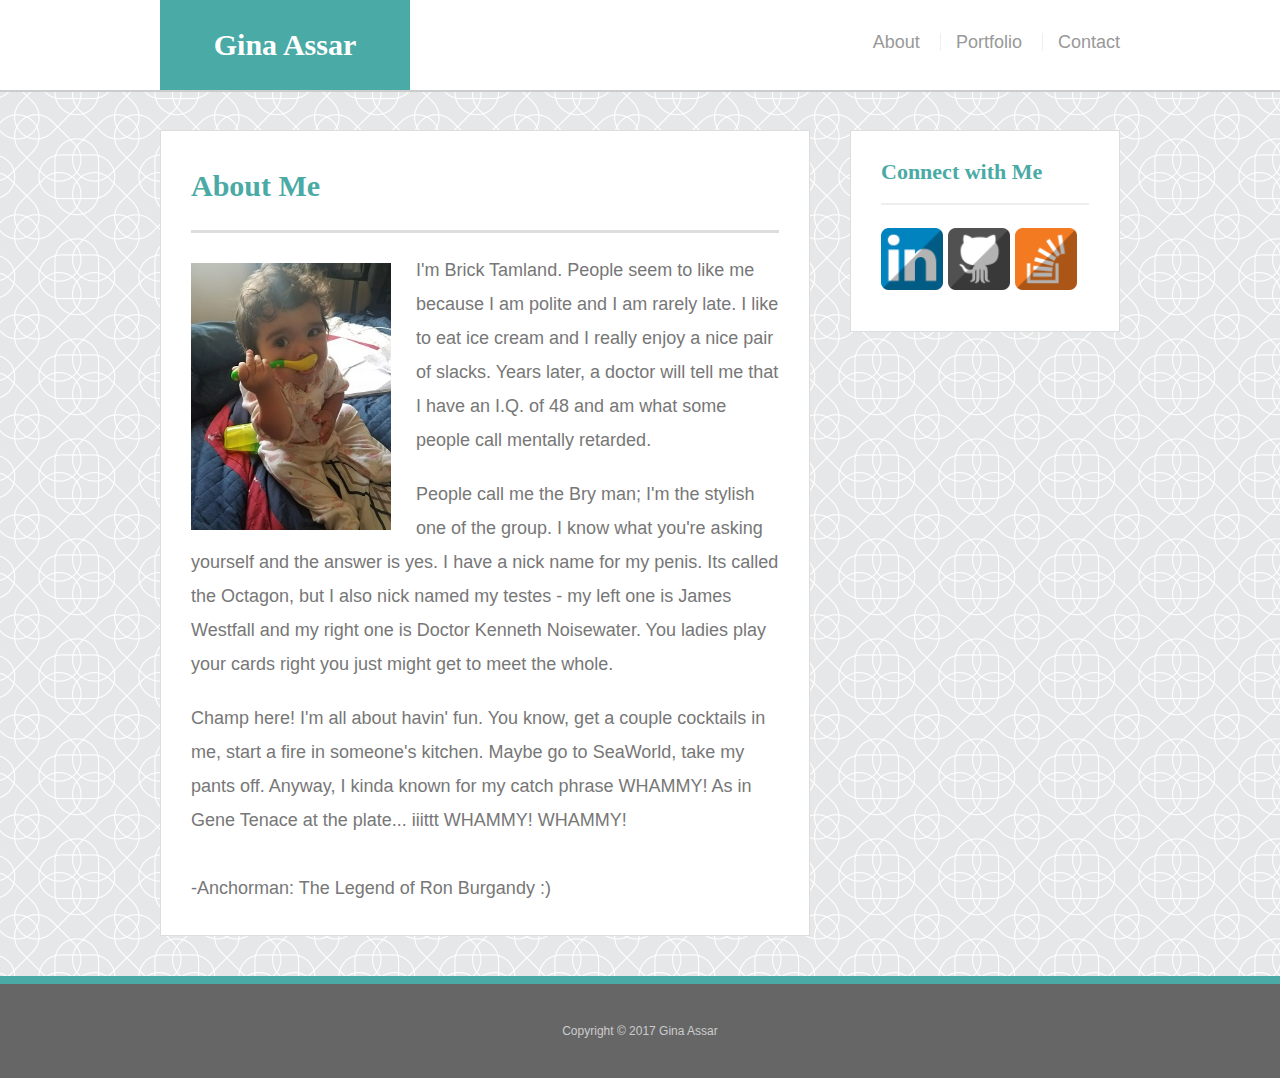
<file: index.html>
<!doctype html>
<html lang="en-us">

<head>
  <meta charset="UTF-8">
  <title>About | Gina Assar</title>
  <link rel="stylesheet" type="text/css" href="assets/css/reset.css">
  <link rel="stylesheet" type="text/css" href="assets/css/style.css">
  <meta name="viewport" content="width=device-width, initial-scale=1.0">
</head>

<body>

  <header id="masthead">
    <div class="container">
      <a href="index.html" id="logo">Gina Assar</a>
      <nav>
        <a href="index.html">About</a>
        <a href="portfolio.html">Portfolio</a>
        <a href="contact.html">Contact</a>
      </nav>
    </div>
  </header>

  <div id="main-container" class="container">
    <section class="main-section">
      <h1>About Me</h1>
    
    <img src="assets/images/chloe.jpg" class="auth-image" alt="my daughter chloe!">

    <p>I'm Brick Tamland. People seem to like me because I am polite and I am rarely late. I like to eat ice cream and I really enjoy a nice pair of slacks. Years later, a doctor will tell me that I have an I.Q. of 48 and am what some people call mentally retarded.
      
    </p>
    <p>People call me the Bry man; I'm the stylish one of the group. I know what you're asking yourself and the answer is yes. I have a nick name for my penis. Its called the Octagon, but I also nick named my testes - my left one is James Westfall and my right one is Doctor Kenneth Noisewater. You ladies play your cards right you just might get to meet the whole.
    </p>

    <p>Champ here! I'm all about havin' fun. You know, get a couple cocktails in me, start a fire in someone's kitchen. Maybe go to SeaWorld, take my pants off. Anyway, I kinda known for my catch phrase WHAMMY! As in Gene Tenace at the plate... iiittt WHAMMY! WHAMMY!<br>
    

    <br>-Anchorman: The Legend of Ron Burgandy :)
    </p>
    </section>

    <section class="sidebar">
      <div id="connect">
        <h2>Connect with Me</h2>

        <a href="https://www.linkedin.com/in/gin-a-93bb2492/" target="_blank"><img class="social" src="assets/images/linked.png"></a>
        <a href="https://github.com/gxb415" target="_blank"><img class="social" src="assets/images/git.png"></a>
        <a href="https://stackoverflow.com/users/8885118/gxb415" target="_blank"><img class="social" src="assets/images/stack.png"></a>
      </div>
    </section>
  </div>

  <footer>
    <div class="container">
      Copyright &copy; 2017 Gina Assar
    </div>
  </footer>
</body>

</html>
</file>
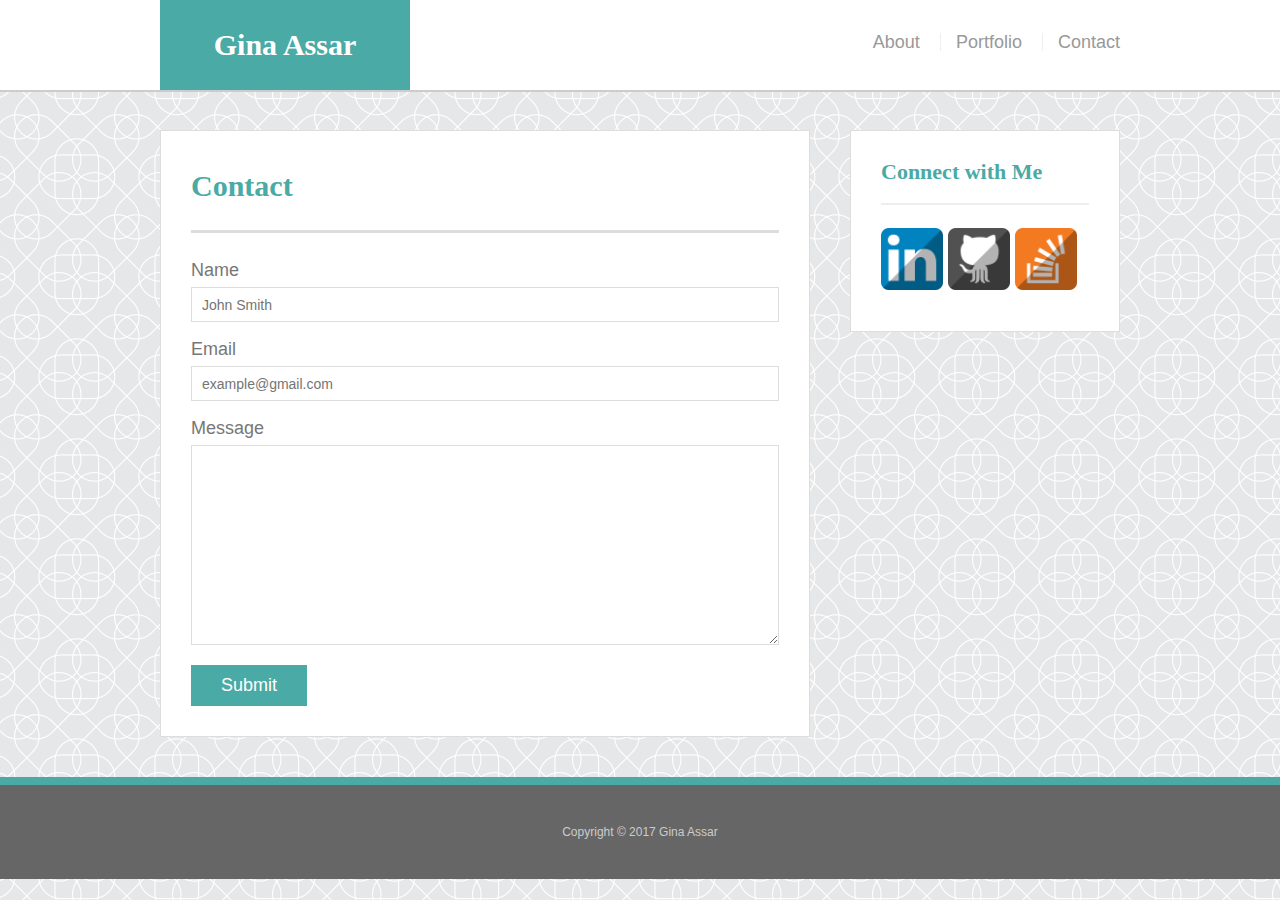
<file: contact.html>
<!doctype html>
<html lang="en-us">

<head>
  <meta charset="UTF-8">
  <title>Contact | Gina Assar</title>
  <link rel="stylesheet" type="text/css" href="assets/css/reset.css">
  <link rel="stylesheet" type="text/css" href="assets/css/style.css">
  <meta name="viewport" content="width=device-width, initial-scale=1.0">
</head>

<body>

  <header id="masthead">
    <div class="container">
      <a href="index.html" id="logo">Gina Assar</a>
      <nav>
        <a href="index.html">About</a>
        <a href="portfolio.html">Portfolio</a>
        <a href="contact.html">Contact</a>
      </nav>
    </div>
  </header>

  <div id="main-container" class="container">
    <section class="main-section">
      <h1>Contact</h1>
    <form id="contact-form">
        <ul>
          <li>
            <label for="name">Name</label>
            <input type="text" id="name" name="name" placeholder="John Smith" required="required">
          </li>
          <li>
            <label for="email">Email</label>
            <input type="email" id="email" name="email" placeholder="example@gmail.com" required="required">
          </li>
          <li>
            <label for="message">Message</label>
            <textarea id="message" name="message" required="required"></textarea>
          </li>
        </ul>
        <input type="submit">
      </form>

    </section>
    

    <section class="sidebar">
      <div id="connect">
        <h2>Connect with Me</h2>

        <a href="https://www.linkedin.com/in/gin-a-93bb2492/" target="_blank"><img class="social" src="assets/images/linked.png"></a>
        <a href="https://github.com/gxb415" target="_blank"><img class="social" src="assets/images/git.png"></a>
        <a href="https://stackoverflow.com/users/8885118/gxb415" target="_blank"><img class="social" src="assets/images/stack.png"></a>
      </div>
    </section>
  </div>

  <footer>
    <div class="container">
      Copyright &copy; 2017 Gina Assar
    </div>
  </footer>
</body>

</html>
</file>
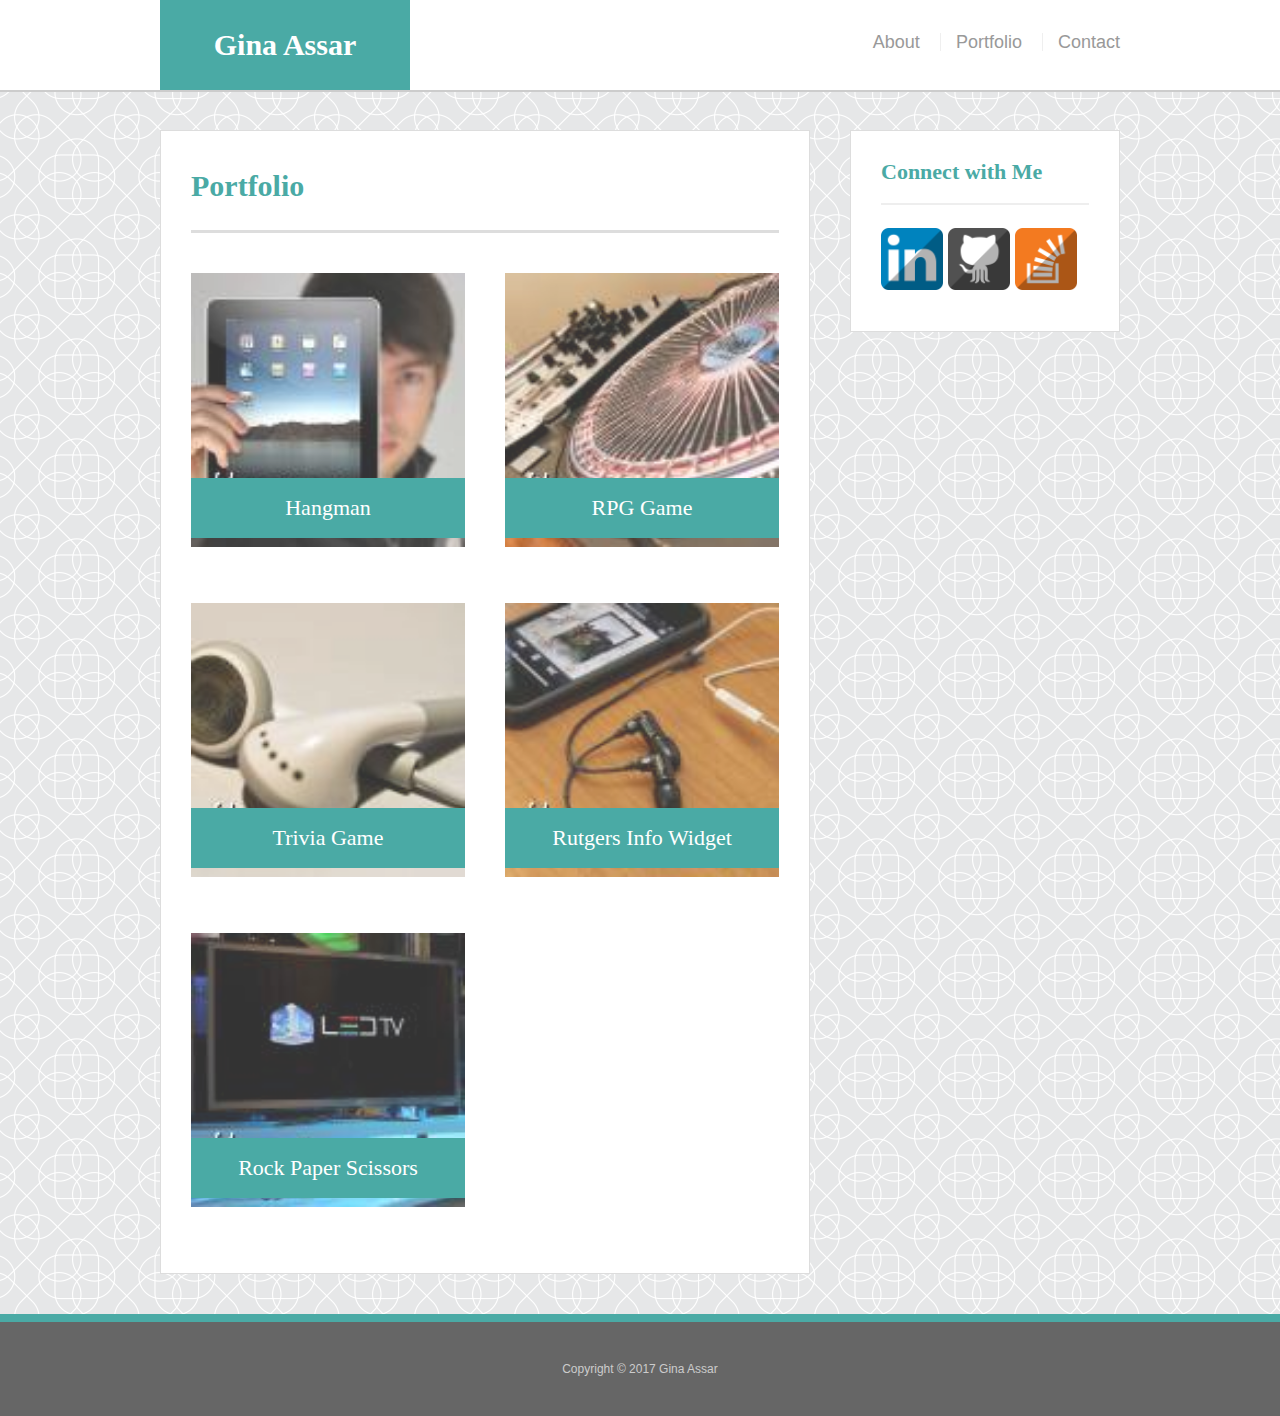
<file: portfolio.html>
<!doctype html>
<html lang="en-us">

<head>
  <meta charset="UTF-8">
  <title>Portfolio | Gina Assar</title>
  <link rel="stylesheet" type="text/css" href="assets/css/reset.css">
  <link rel="stylesheet" type="text/css" href="assets/css/style.css">
  <meta name="viewport" content="width=device-width, initial-scale=1.0">
</head>

<body>

  <header id="masthead">
    <div class="container">
      <a href="index.html" id="logo">Gina Assar</a>
      <nav>
        <a href="index.html">About</a>
        <a href="portfolio.html">Portfolio</a>
        <a href="contact.html">Contact</a>
      </nav>
    </div>
  </header>

 <div id="main-container" class="container">
    <section class="main-section">
      <h1>Portfolio</h1>

      <div class="work">
        <img src="assets/images/hangman.jpg" alt="hangman">
        <h3>Hangman</h3>
      </div>

      <div class="work">
        <img src="assets/images/rpggame.jpg" alt="RPG Game">

        <h3>RPG Game</h3>
      </div>
      <div class="work">
        <img src="assets/images/triviagame.jpg" alt="Trivia Game">

        <h3>Trivia Game</h3>
      </div>
      <div class="work">
        <img src="assets/images/rutgers.jpg" alt="Rutgers Info Widget">

        <h3>Rutgers Info Widget</h3>
      </div>
      <div class="work">
        <img src="assets/images/rockpaper.jpg" alt="Rock Paper Scissors">

        <h3>Rock Paper Scissors</h3>
      </div>

    </section>

    <section class="sidebar">
      <div id="connect">
        <h2>Connect with Me</h2>

        <a href="https://www.linkedin.com/in/gin-a-93bb2492/" target="_blank"><img class="social" src="assets/images/linked.png"></a>
        <a href="https://github.com/gxb415" target="_blank"><img class="social" src="assets/images/git.png" width="70px"></a>
        <a href="https://stackoverflow.com/users/8885118/gxb415" target="_blank"><img class="social" src="assets/images/stack.png" width="70px"></a>
      </div>
    </section>
  </div>

  <footer>
    <div class="container">
      Copyright &copy; 2017 Gina Assar
    </div>
  </footer>
</body>

</html>
</file>
<file: assets/css/style.css>
body {
  font-family: Arial, "Helvetica Neue", Helvetica, sans-serif;
  font-size: 18px;
  line-height: 34px;
  color: #777;
  background: url("../images/intersection.png");
}

* {
  box-sizing: border-box;
}

/* general */

.container {
  width: 100%;
  max-width: 960px;
  margin: 0 auto;
  clear: both;
}

h1,
h2,
h3,
p {
  margin-bottom: 20px;
}

p:last-child {
  margin-bottom: 0;
}

h1,
h2,
h3 {
  font-family: Georgia, Times, "Times New Roman", serif;
  font-weight: 700;
  color: #4aaaa5;
}

h1 {
  padding-bottom: 20px;
  font-size: 30px;
  line-height: 49px;
  border-bottom: 3px solid #ddd;
}

h2,
h3 {
  font-size: 22px;
}

/* header */

#masthead {
  position: fixed;
  z-index: 99;
  width: 100%;
  margin: 0 0 30px;
  overflow: auto;
  color: #fff;
  background: #fff;
  border-bottom: 2px solid #ccc;
}

#logo {
  float: left;
  width: 250px;
  height: 90px;
  font-family: Georgia, Times, "Times New Roman", serif;
  font-size: 30px;
  font-weight: 700;
  line-height: 90px;
  color: #fff;
  text-align: center;
  text-decoration: none;
  background: #4aaaa5;
}

nav {
  float: right;
  margin-top: 25px;
}

nav a {
  display: inline-block;
  padding-left: 15px;
  margin-left: 15px;
  line-height: 18px;
  color: #999;
  text-decoration: none;
  border-left: 1px solid #efefef;
}

nav a:first-child {
  border-left: 0 none;
}

/* footer */

footer {
  padding: 30px 0;
  clear: both;
  font-size: 12px;
  color: #fff;
  color: #ccc;
  text-align: center;
  background: #666;
  border-top: 8px solid #4aaaa5;
}

/* sidebar */

.sidebar {
  float: right;
  width: 100%;
  width: 270px;
  padding: 30px;
  margin-bottom: 20px;
  background: #fff;
  border: 1px solid #ddd;
}

h3,
.sidebar h2 {
  padding-bottom: 20px;
  margin-bottom: 15px;
  line-height: 22px;
  border-bottom: 2px solid #eee;
}

.social {
  width: 62px;
  height: 62px;
  margin-top: 8px;
  margin-right: 5px;
}

.social:last-child {
  margin-right: 0;
}

/* main */

#main-container {
  padding-top: 130px;
}

.main-section {
  float: left;
  width: 100%;
  width: 650px;
  padding: 30px;
  margin: 0 0 40px;
  background: #fff;
  border: 1px solid #ddd;
}

/* portfolio page */

.work {
  position: relative;
  float: left;
  width: 274px;
  margin: 20px 0 25px;
  overflow: auto;
}

.work:nth-child(even) {
  margin-right: 40px;
}

.work img {
  width: 100%;
  border: 0 none;
  opacity: 0.8;
}

.work h3 {
  position: absolute;
  bottom: 20px;
  width: 100%;
  padding: 15px;
  margin-bottom: 0;
  font-weight: 300;
  line-height: 30px;
  color: #fff;
  text-align: center;
  background: #4aaaa5;
  border-bottom: 0;
}

.auth-image {
  float: left;
  width: 200px;
  height: auto;
  margin-top: 10px;
  margin-right: 25px;
}

/* contact page */

#contact-form ul {
  margin-bottom: 20px;
}

#contact-form li {
  margin-bottom: 10px;
}

label,
input[type=text],
input[type=email],
textarea {
  display: block;
  width: 100%;
}

input[type=text],
input[type=email],
textarea {
  height: 35px;
  padding: 0 10px;
  font-size: 14px;
  border: 1px solid #ddd;
}

textarea {
  height: 200px;
}

input[type=submit] {
  padding: 10px 30px;
  font-size: 18px;
  color: #fff;
  cursor: pointer;
  background: #4aaaa5;
  border: 0 none;
}

@media screen and (max-width:980px) {
  .container{
    width:75%;
  }
#main-container{
  width:85%;
}
  .main-section{
    width:50%;
    margin-left:30px;
  }

  .sidebar{
    width:35%;
    margin-right:30px
  }
  .auth-image{
    margin:auto;
    padding-bottom: 10px;
    width:100%;
  }
}
@media screen and (max-width:768px) {
  .container{
    width:98%;
 }

#main-container{
  width:95%;
}
  .main-section {
   width:100%;
    margin:0px 0px 10px 0px;
  }
.sidebar{
  float:left;
  width:100%;
}
  .auth-image{
    width:50%;
    padding-right:10px;
  }
}

@media screen and (max-width:640px) {
  #masthead {
    position:static;
    margin-bottom: 5px;
  }
  #logo{
    width:100%;
  }
  nav {
    float:none;
    width:100%;
    margin-top:0;
    text-align:center;
  }
  nav a {
    padding:10px;
    margin:10px;
    width:25%;
    line-height:28px;

  }
#main-container {
  padding-top:20px;
}
.auth-image {
  width:100%;
}
}
</file>
